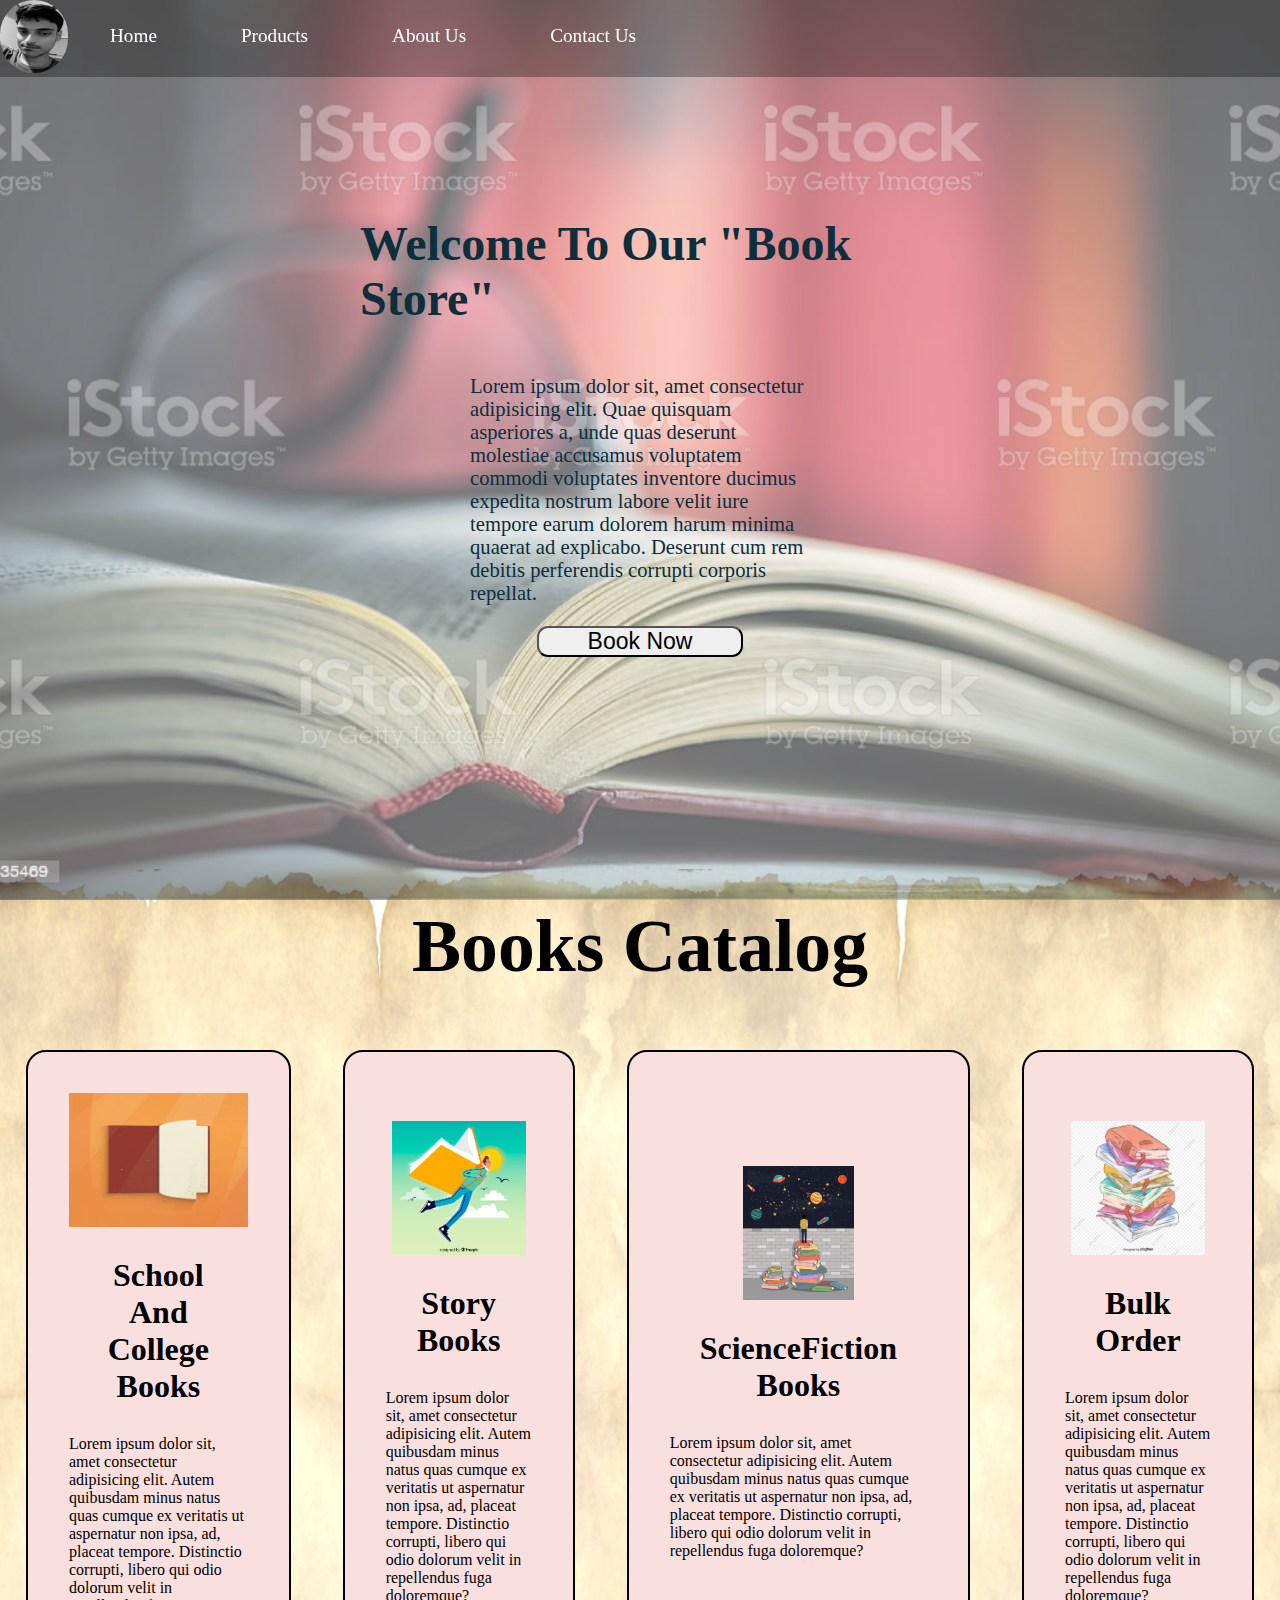
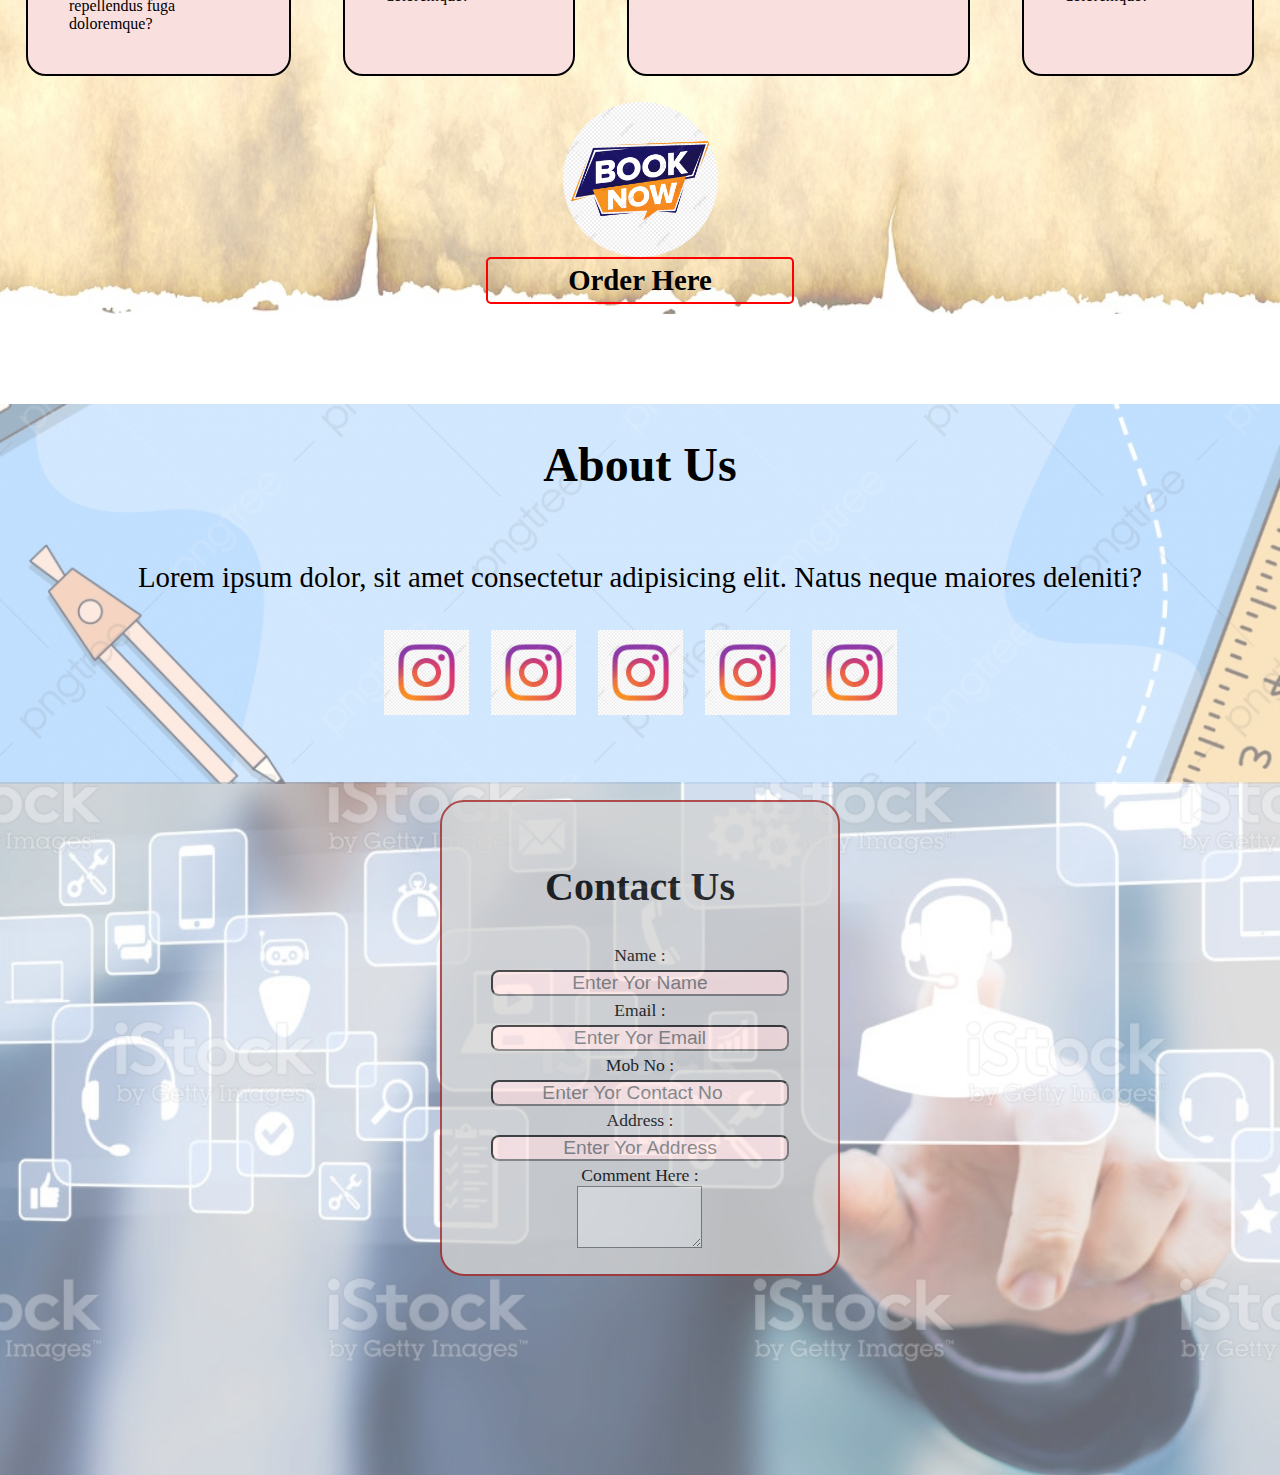
<file: index.html>
<!DOCTYPE html>
<html lang="en">

<head>
    <meta charset="UTF-8">
    <meta http-equiv="X-UA-Compatible" content="IE=edge">
    <meta name="viewport" content="width=device-width, initial-scale=1.0">
    <title>book-store.com</title>
    <link rel="stylesheet" href="./css/style.css">
    <link rel="stylesheet" media="screen and (max-width:1269px)" href="./css/phone.css">
    <link rel="stylesheet" media="screen and (max-width:767px)" href="./css/phone12.css">
</head>

<body>
    <nav id="nav">
        <div class="logo">
            <img src="./assets/logo (2).jpg" alt="book-store">
        </div>
        <ul>
            <li class="box" id="box1"><a href="#section">Home</a></li>
            <li class="box" id="box2"><a href="#catalog">Products</a></li>
            <li class="box" id="box3"><a href="#about">About Us</a></li>
            <li class="box" id="box4"><a href="#contact">Contact Us</a></li>
        </ul>
    </nav>



    <section>
        <div id="section" class="sec">
            <h1 id="header">Welcome To Our "Book Store"</h1>
            <p>Lorem ipsum dolor sit, amet consectetur adipisicing elit. Quae quisquam asperiores a, unde quas deserunt
                molestiae accusamus voluptatem commodi voluptates inventore ducimus expedita nostrum labore velit iure
                tempore earum dolorem harum minima quaerat ad explicabo. Deserunt cum rem debitis perferendis corrupti
                corporis repellat.</p>
            <button class="btn">Book Now</button>
        </div>
    </section>



    <section id="catalog" class="catalog">
        <div class="cathead">
            <h1>Books Catalog</h1>
        </div>
        <div id="container">
            <div class="catbox">
                <img src="./assets/book-9.gif" alt="">
                <h2>School And College Books</h2>
                <p>Lorem ipsum dolor sit, amet consectetur adipisicing elit. Autem quibusdam minus natus quas cumque ex
                    veritatis ut aspernatur non ipsa, ad, placeat tempore. Distinctio corrupti, libero qui odio dolorum
                    velit in repellendus fuga doloremque?</p>
            </div>
            <div class="catbox">
                <img src="./assets/flat-university-concept-background_23-2148189344.jpg" alt="">
                <h2>Story Books</h2>
                <p>Lorem ipsum dolor sit, amet consectetur adipisicing elit. Autem quibusdam minus natus quas cumque ex
                    veritatis ut aspernatur non ipsa, ad, placeat tempore. Distinctio corrupti, libero qui odio dolorum
                    velit in repellendus fuga doloremque?</p>
            </div>
            <div class="catbox">
                <img src="./assets/book-35.gif" alt="">
                <h2>ScienceFiction Books</h2>
                <p>Lorem ipsum dolor sit, amet consectetur adipisicing elit. Autem quibusdam minus natus quas cumque ex
                    veritatis ut aspernatur non ipsa, ad, placeat tempore. Distinctio corrupti, libero qui odio dolorum
                    velit in repellendus fuga doloremque?</p>
            </div>
            <div class="catbox">
                <img src="./assets/bulk order.jpg" alt="">
                <h2>Bulk Order</h2>
                <p>Lorem ipsum dolor sit, amet consectetur adipisicing elit. Autem quibusdam minus natus quas cumque ex
                    veritatis ut aspernatur non ipsa, ad, placeat tempore. Distinctio corrupti, libero qui odio dolorum
                    velit in repellendus fuga doloremque?</p>
            </div>
        </div>
        <div class="bookingbtn">
            <img src="./assets/booking.jpg" alt="">
            <h3>Order Here</h3>
        </div>
    </section>


    <section id="about" class="about">
        <div class="heading">
            <h2>About Us</h2>
            <p>Lorem ipsum dolor, sit amet consectetur adipisicing elit. Natus neque maiores deleniti?</p>
            <img src="./assets/insta.png" alt="">
            <img src="./assets/insta.png" alt="">
            <img src="./assets/insta.png" alt="">
            <img src="./assets/insta.png" alt="">
            <img src="./assets/insta.png" alt="">
        </div>
    </section>

    <section id="contact"  class="contact">
        <div class="contactbox">
        <div class="contactus">
            <h2>Contact Us</h2>
            <form action="" class="form">
                <label for="name">Name :</label>
                <input type="text" class=name id="name" placeholder="Enter Yor Name">

                <label for="mail">Email :</label>
                <input type="mail" class=name id="mail" placeholder="Enter Yor Email">

                <label for="number">Mob No :</label>
                <input type="number" class=name id="number" placeholder="Enter Yor Contact No">

                <label for="address">Address :</label>
                <input type="text" class=name id="address" placeholder="Enter Yor Address">
                <label for="text">Comment Here :</label>
                <textarea name="comment" id="text" cols="30" rows="4"></textarea>
            </form>
        </div>
        </div>
    </section>
</body>

</html>
</file>
<file: css/phone.css>
/* navigation bar */
#nav{
    flex-wrap: wrap;
    justify-content: center;
}
#nav ul li a{
    margin: 20px 8px;
}
.logo img{
    margin: 0px 110px;
}

/* section */
.sec{
padding: 0px;
margin: 26px 86px;
}
.sec::before{
    height:100%;
}
.sec h1{
    font-size: 2.4rem;
    margin:21px;
    font-size: 41px;
}
.sec p{
    font-size: 1.5rem;
    margin: 100px 0px;
    padding: 0px 2px;
    
}

 /* Catalog Section */
 #container{
    flex-direction: column;
    flex-wrap: wrap;
    
 }
 .cathead{
    margin-top: 393px;
 }
 .contactbox{
     margin-top: 46px;
 }
 .catbox{
    margin: 26px 2px;
 }
 .catalog::before{
    height: 2126px;
 }
</file>
<file: css/phone12.css>
*{
    margin: 0px;
    padding: 0px;
}
/* nav  */
#nav ul li a {
    margin: 1px 6px;
    padding: 0px;
}
/* section */ 

.sec h1{
    font-size: 1.4rem;
    margin:0px;
    font-size: 29px;
}
.sec p{
     font-size: 1.1rem;
    margin: 12px 5px;
    padding: 0px; 
}

  /* Catalog Section */
  .catalog::before{
    height: 2590px;

  }
  .cathead {
    margin-top: 8px;
  
}
  /* button */
  .bookingbtn h3{
    margin: 22px 11%;
    padding: 0px;

  }
/* about us  */
.heading h2{
  padding-bottom: 0px;
}
.heading p{
  margin: 9px;
  font-size: 1rem;
}
.heading img {
  height: 62px;
  margin: 0px 4px;
}
/* contact us   */
.contactbox{
  width: 82%;

}
</file>
<file: css/style.css>
/* CSS reset */
*{
    margin: 0px;
    padding: 0px;
}
html{
    scroll-behavior: smooth;
}
/* navigation */
#nav{
    display: flex;
    position: sticky;
    top: -6px;
}


/* navigation logo and pic */
.logo img{
    height: 73px;
    width: 68px;
    border-radius: 651px
}
/* navigation bar - ls */
#nav ul{
    display: flex;
}
#nav::before{
    content: "";
    position: absolute;
    background-color: black;
    height: 100%;
    width: 100%;
    z-index: -1;
    opacity: 0.3;
}

#nav ul li{
    list-style: none;
}
#nav ul li a{
    display: block;
    margin: 20px 29px;
    padding: 5px 13px; 
    color: rgb(255, 255, 255);  
    text-decoration: none;
    font-size: 1.2rem;
    transition-property: all;
    transition-duration:0.8s;
    /* transition-timing-function: ease-in; */
}
#nav ul li a:hover{
    border-radius: 10px;
    border: 1px solid rgb(43, 38, 38);
    color: black;
    background-color: white;
   
}

/* section */ 
.sec::before{
        content: "";
        position: absolute;
        background: url(istockphoto-530435469-1024x1024.jpg)no-repeat center center/cover;
        height:100%;
        width: 100%;
        top: 0px;
        left: 0px;
        z-index: -1;
        opacity: 0.6;
    }
    .sec{
        display: flex;
        color: rgb(13, 46, 59);
        flex-direction: column;
        align-items: center;
        justify-content: center;
        margin: 26px 189px;
        margin-top: 0p;
    padding: 85px 160px;
    

    }
    .sec h1{
        font-size: 3rem;
        margin: 28px 11px;
    }
    .sec p{
        font-size: 1.29rem;
        margin: 21px 8px;
        padding: 0px 113px;
       
    }

    /* button style*/

    .btn {
        font-size: 23px;
        padding: 0px 49px;
        border-radius: 11px;
        cursor: pointer;
        transition: all;
        transition-duration: 0.5s;
    }
    .btn:hover{
        background-color: rgb(15, 15, 124);
        color: white;
        box-shadow:2px 2px 1px rgb(104, 139, 255);
    }

    /* Catalog Section */

    .cathead{
        /* height: 123px;
        width: fit-content;
        margin: auto; */
        text-align: center;
        margin-top: 127px;
        padding: 35px;
        font-size: 2.3rem;
    }
    .catbox img{
        height: 134px;
    }
    #container{
        display: flex;
        flex-direction: row;
    }
    .catbox{
        display: flex;
        flex-direction: column;
        align-items: center;
        justify-content: center;
        border: 2px solid black;
        background-color: #fadfdf;
        margin: 26px;
        padding: 41px;
        border-radius: 20px;
    }
    .catbox h2{
        font-size: 2rem;
        text-align: center;
        margin: 30px;
    }
    .catalog::before{
        content: "";
        position: absolute;
        height: 1045px;;
        width: 100%;
        background: url(paper-g159b8ef4d_1280.jpg)no-repeat center center/cover;
        z-index: -2;
        opacity: 0.6;
    }
    .bookingbtn h3{
        display: flex;
        border:2px solid red;
        border-radius: 5px;
        align-items: center;
        justify-content: center;
        margin:0px 38% ;
        padding: 5px;
    font-size: 1.8rem;
    transition: all;
        transition-duration:0.3s;
        
    }
    .bookingbtn h3:hover{
        background-color: rgb(15, 15, 124);
        color: white; 
    }    
    .bookingbtn img{
        display: block;
        height: 155px;
       margin: auto;
        border-radius: 99%;   
    }
    /* about us  */
.heading{
    text-align: center;
}
.heading img{
    height: 85px;
    margin: 0px 9px;
}
.heading h2{
    font-size: 3rem;
    margin: 7px;
    margin-top: 100px;
    padding: 33px;
}
.heading p{
    margin: 35px;
    padding: 1px;
    font-size: 1.8rem;
}

.about::before{
content: "";
position: absolute;
background: url(bg_service.jpg)no-repeat center center/cover;
height: 380px;
width: 100%;
z-index: -1;
opacity: 0.5;

}

/* contact us */
.contact::before{
    content: "";
    position: absolute;
    height: 77%;
    width: 100%;
    background: url(contact.jpg)no-repeat center center/cover;
    z-index: -1;
    opacity: 0.6;
    margin-top: -18px;
}
.contactus h2{
    text-align: center;
    font-size: 2.5rem;
    /* margin-top: 64px; */
    padding: 35px;
}
    .contactbox {
        border: 2px solid brown;
        border-radius: 24px;
        height: fit-content;
        width: 31%;
        display: block;
        margin: auto;
        margin-top: 81px;
        padding: 26px 0px;
        background-color: rgb(211, 211, 211);
         opacity: 0.8;
    }
.form{
    display: flex;
    flex-direction: column;
    align-items: center;
    justify-content: center;
    font-size: 1.1rem;
    color: rgb(0, 0, 0);
}
.form input{
    font-size: 1.2rem;
    text-align: center;
    margin: 4px;
    width: 74%;
    border-radius: 8px;
    background-color: rgb(255, 228, 228);
}
.form textarea{
width: 123px;
background-color: rgb(229, 231, 231);

}
</file>
